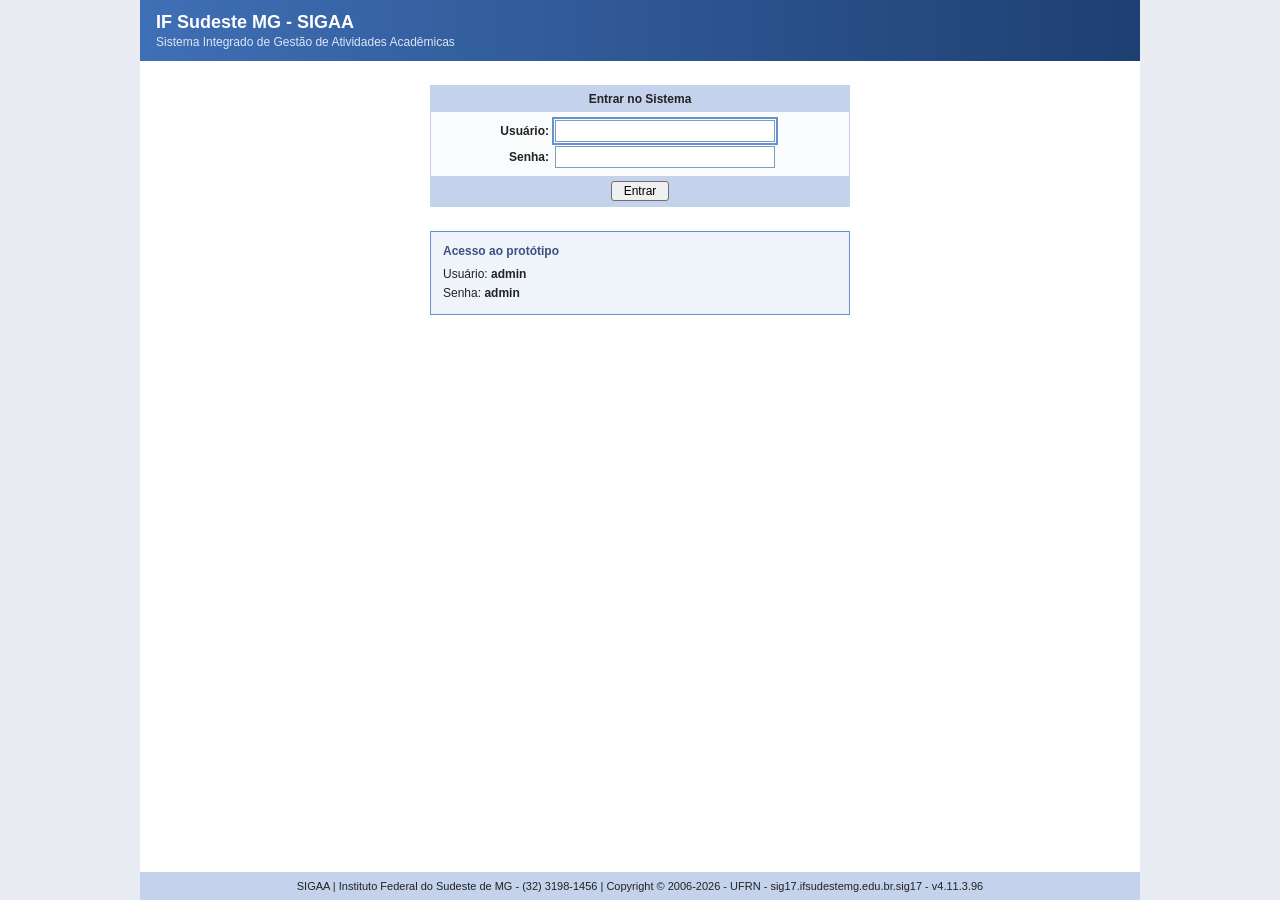
<file: index.html>
<!doctype html>
<html lang="pt-BR">
    <head>
        <meta charset="UTF-8" />
        <meta name="viewport" content="width=device-width, initial-scale=1" />
        <title>SIGAA - Entrar no Sistema</title>
        <link rel="stylesheet" href="style.css" />
    </head>
    <body>
        <div class="container">
            <header>
                <div class="info-sistema">
                    <div>
                        <h1>IF Sudeste MG - SIGAA</h1>
                        <p>
                            Sistema Integrado de Gestão de Atividades Acadêmicas
                        </p>
                    </div>
                </div>
            </header>

            <main class="conteudo">
                <form id="form-login" class="formulario caixa-login" novalidate>
                    <h2 class="titulo">Entrar no Sistema</h2>
                    <div class="campos">
                        <div class="linha-campo">
                            <label for="usuario">Usuário:</label>
                            <input
                                id="usuario"
                                class="campo"
                                type="text"
                                autocomplete="username"
                                required
                            />
                        </div>
                        <div class="linha-campo">
                            <label for="senha">Senha:</label>
                            <input
                                id="senha"
                                class="campo"
                                type="password"
                                autocomplete="current-password"
                                required
                            />
                        </div>
                        <p
                            id="erro-login"
                            class="mensagem-erro"
                            role="alert"
                            hidden
                        ></p>
                    </div>
                    <div class="acoes">
                        <button type="submit" class="botao">Entrar</button>
                    </div>
                </form>

                <section
                    class="credenciais"
                    aria-labelledby="titulo-credenciais"
                >
                    <h2 id="titulo-credenciais">Acesso ao protótipo</h2>
                    <p>Usuário: <code>admin</code></p>
                    <p>Senha: <code>admin</code></p>
                </section>
            </main>

            <footer class="rodape">
                SIGAA | Instituto Federal do Sudeste de MG - (32) 3198-1456 |
                Copyright © 2006-2026 - UFRN - sig17.ifsudestemg.edu.br.sig17 -
                v4.11.3.96
            </footer>
        </div>

        <script src="index.js"></script>
    </body>
</html>
</file>
<file: style.css>
/* Paleta extraída do CSS do SIGAA IF Sudeste MG */
:root {
  --faixa: #C4D2EB;
  --borda-azul: #6593CF;
  --azul-escuro: #404E82;
  --painel: #EFF3FA;
  --linha-par: #F9FBFD;
  --linha-impar: #EDF1F8;
  --link: #003395;
  --borda-campo: #7F9DB9;
  --fundo: #E9EDF3;
  --texto: #222222;
}

* { box-sizing: border-box; }

html, body { margin: 0; height: 100%; }

body {
  font-family: verdana, sans-serif;
  font-size: 12px;
  color: var(--texto);
  background: var(--fundo);
}

a { color: var(--link); }

/* Container centralizado de largura fixa */
.container {
  width: 1000px;
  max-width: 100%;
  min-height: 100%;
  margin: 0 auto;
  background: #FFFFFF;
  display: flex;
  flex-direction: column;
}

/* Cabeçalho */
.info-sistema {
  display: flex;
  justify-content: space-between;
  align-items: center;
  gap: 16px;
  padding: 12px 16px;
  background: linear-gradient(90deg, #3F6FB5, #1E3F72);
  color: #FFFFFF;
}
.info-sistema h1 { margin: 0; font-size: 18px; font-weight: bold; }
.info-sistema p { margin: 2px 0 0; font-size: 12px; color: #DCE6F5; }
.sessao { display: flex; align-items: center; gap: 16px; font-size: 11px; white-space: nowrap; }

.botao-sair {
  background: #C0392B;
  color: #FFFFFF;
  border: 0;
  border-radius: 3px;
  padding: 3px 10px;
  font: bold 11px verdana, sans-serif;
  cursor: pointer;
}
.botao-sair:hover { background: #A93226; }

.painel-usuario {
  display: flex;
  justify-content: space-between;
  align-items: center;
  flex-wrap: wrap;
  gap: 8px;
  padding: 6px 16px;
  background: var(--painel);
  border-bottom: 1px solid var(--faixa);
  font-size: 11px;
}
.painel-usuario .dados { display: flex; gap: 24px; flex-wrap: wrap; }
.painel-usuario .modulos { font-weight: bold; text-decoration: none; }
.painel-usuario .modulos:hover { text-decoration: underline; }

/* Conteúdo */
.conteudo {
  flex: 1;
  display: flex;
  flex-direction: column;
  align-items: center;
  gap: 24px;
  padding: 24px 20px;
}

/* Formulário estilo SIGAA */
.formulario {
  width: 620px;
  max-width: 100%;
  border: 1px solid var(--faixa);
  background: var(--linha-par);
}
.formulario .titulo,
.tabela-resultados .titulo {
  background: var(--faixa);
  text-align: center;
  font-weight: bold;
  font-size: 12px;
  padding: 6px;
  margin: 0;
}
.formulario .campos { padding: 6px 0; }
.linha-campo {
  display: grid;
  grid-template-columns: 200px 1fr;
  align-items: center;
  gap: 6px;
  padding: 2px 8px;
}
.linha-campo label { text-align: right; font-weight: bold; }

.campo, .lista {
  height: 22px;
  width: 300px;
  border: 1px solid var(--borda-campo);
  background: #FFFFFF;
  font: 12px verdana, sans-serif;
  color: var(--texto);
  padding: 0 4px;
}
.campo::placeholder { color: #8A8A8A; }
.campo:focus, .lista:focus, .botao:focus-visible, .botao-sair:focus-visible, .botao-pdf:focus-visible {
  outline: 2px solid var(--borda-azul);
  outline-offset: 1px;
}

.acoes {
  display: flex;
  justify-content: center;
  gap: 6px;
  padding: 5px;
  background: var(--faixa);
}
.botao {
  background: #F0F0F0;
  border: 1px solid #707070;
  border-radius: 3px;
  padding: 2px 12px;
  font: 12px verdana, sans-serif;
  cursor: pointer;
}
.botao:hover { background: #E3E3E3; }

.mensagem-erro {
  margin: 6px 8px 0;
  padding: 6px 8px;
  background: #FDECEA;
  border: 1px solid #E6A8A2;
  color: #8A1F14;
  font-size: 11px;
}
.mensagem-erro[hidden] { display: none; }

/* Tabela de resultados */
.tabela-resultados {
  width: 100%;
  border: 1px solid var(--faixa);
  overflow-x: auto;
}
.tabela-resultados table { width: 100%; border-collapse: collapse; }
.tabela-resultados th {
  background: #DEDFE3;
  text-align: left;
  font-weight: bold;
  padding: 4px 6px;
  border-bottom: 1px solid #A9A9A9;
}
.tabela-resultados td { padding: 4px 6px; }
.tabela-resultados tbody tr:nth-child(odd) { background: var(--linha-par); }
.tabela-resultados tbody tr:nth-child(even) { background: var(--linha-impar); }
.tabela-resultados tbody tr:hover { background: #DCE6F5; }
.tabela-resultados .col-acao { width: 1%; white-space: nowrap; text-align: center; }
.tabela-resultados .vazio {
  text-align: center;
  font-style: italic;
  padding: 14px;
  background: var(--linha-par);
}
.total-registros {
  text-align: center;
  font-weight: bold;
  padding: 4px;
  background: var(--faixa);
}
.paginacao {
  display: flex;
  justify-content: center;
  align-items: center;
  gap: 10px;
  padding: 6px;
  background: var(--faixa);
}
.paginacao .botao:disabled { opacity: .5; cursor: not-allowed; }

.botao-pdf {
  background: #F0F0F0;
  border: 1px solid #707070;
  border-radius: 3px;
  padding: 1px 8px;
  font: 11px verdana, sans-serif;
  cursor: pointer;
  white-space: nowrap;
}
.botao-pdf:hover { background: #E3E3E3; }

/* Login */
.caixa-login { width: 420px; }
.caixa-login .linha-campo { grid-template-columns: 110px 1fr; }
.caixa-login .campo { width: 100%; max-width: 220px; }
.credenciais {
  width: 420px;
  max-width: 100%;
  border: 1px solid var(--borda-azul);
  background: var(--painel);
  padding: 10px 12px;
  line-height: 1.6;
}
.credenciais h2 { margin: 0 0 4px; font-size: 12px; color: var(--azul-escuro); }
.credenciais p { margin: 0; }
.credenciais code { font-family: verdana, sans-serif; font-weight: bold; }

/* Rodapé */
.rodape {
  background: var(--faixa);
  text-align: center;
  font-size: 11px;
  padding: 8px 16px;
}

@media (max-width: 700px) {
  .info-sistema { flex-direction: column; align-items: flex-start; }
  .linha-campo { grid-template-columns: 1fr; }
  .linha-campo label { text-align: left; }
  .campo, .campo.largo, .lista { width: 100%; }
}

.visualmente-oculto {
  position: absolute;
  width: 1px; height: 1px;
  overflow: hidden;
  clip: rect(0 0 0 0);
  white-space: nowrap;
}
</file>
